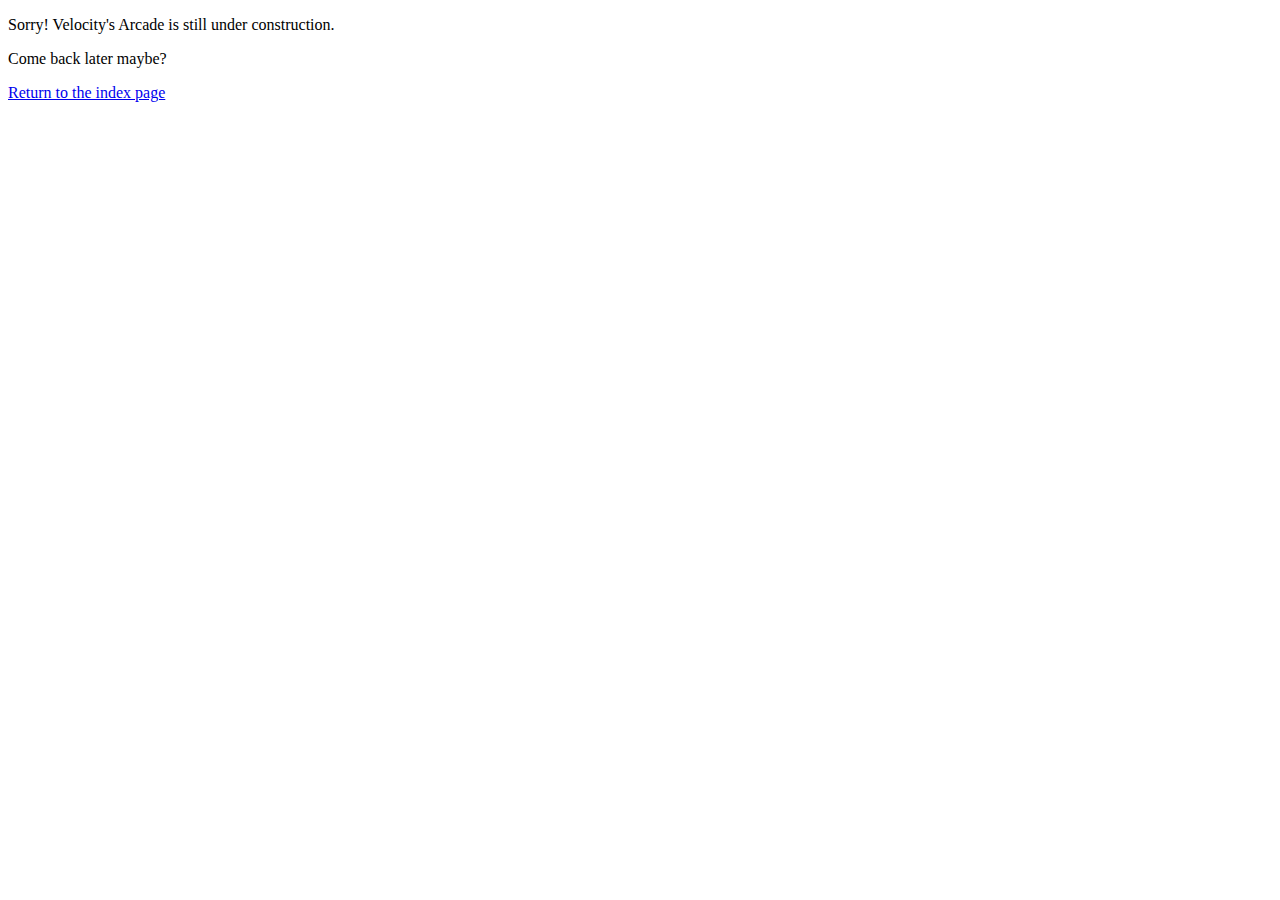
<file: arcade.html>
<!DOCTYPE html>
<html>
<head>
    <meta charset="UTF-8">
    <title>Velocity's Arcade</title>
    <meta name="viewport" content="width=device-width, initial-scale=1.0">
</head>
<body>
    <p>Sorry! Velocity's Arcade is still under construction.</p>
    <p>Come back later maybe?</p>
    <a href="index.html">Return to the index page</a>
</body>
</html>
</file>
